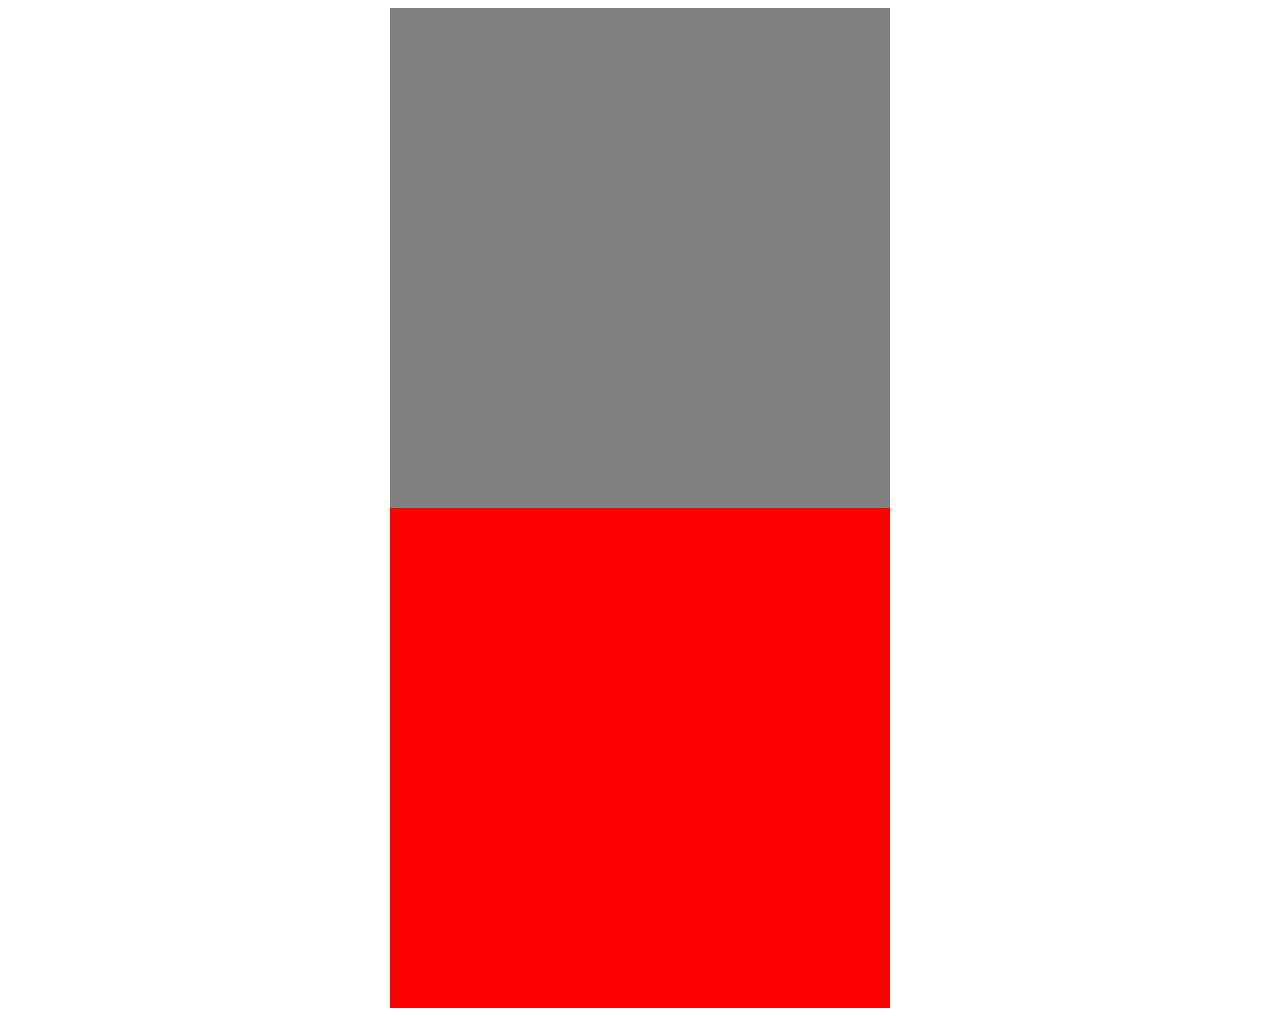
<file: DEMO/index.html>
<!DOCTYPE html>
<html>
<head>
  <meta charset="utf-8">
  <title>Box drawer</title>
  <link rel="stylesheet" href="style.css">

  <script src="http://ajax.googleapis.com/ajax/libs/jquery/1.7.2/jquery.min.js"></script>
  <script src="script.js"></script>
</head>
<body>

<div class="canvas"></div>
<div class="canvas" style="background: red"></div>
</body>
</html>
</file>
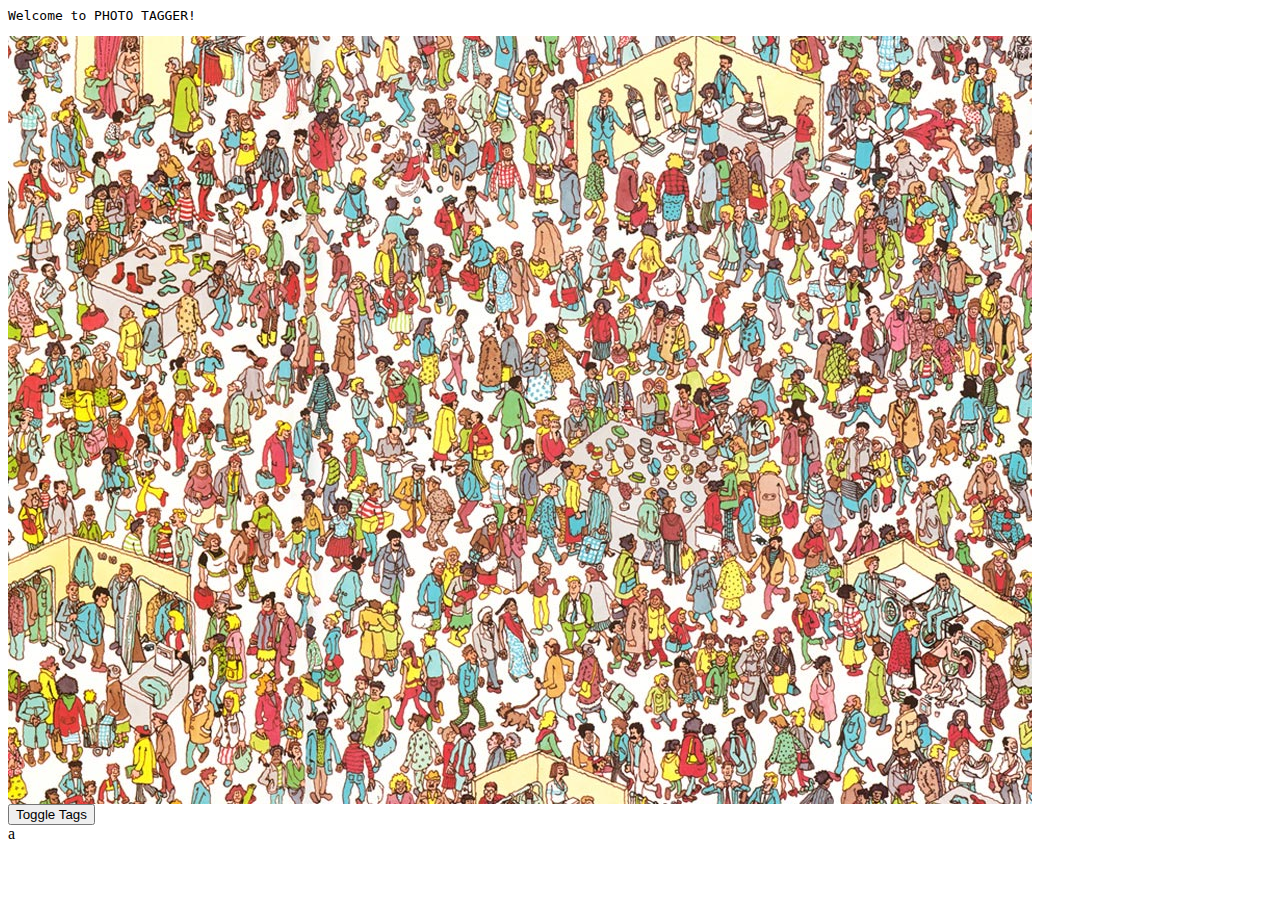
<file: photo_tagger2.html>
<html>
<head>
  <style>

    .box {
      position: absolute;
      width: 100px;
      height: 100px;
      border: 10px solid black;
      border-radius: 20px;
    }

    .target {
    }

    .tagged {
      visibility: visible;
      font-size: 200%;
      text-shadow: 0.1em 0.1em white;
      color: red;
      text-align: center;
    }

    #table {
      position: absolute;
      list-style-type: none;
      padding: 0;
      border-radius: 10px;
    }


    #table li {
      border: 5px solid black;
      background-color: white;
    }

    #table li.hover {
      background-color: black;
      color: white;
    }


    /*.container{
      background-image:url('waldo.jpg');
      width:100%;
      height: 500px;
    }
*/  </style>
</head>

<body>
  <pre>Welcome to PHOTO TAGGER! </pre>

  <div class="container">
    <img id="image" src="./waldo.jpg"/>
  </div>

  <div>
    <ul id="table">
    </ul>
  </div>
  <div class="btn">
    <button>Toggle Tags</button>
  </div>
  <script type="text/javascript" src="./jquery-1.9.1.js"></script>
  <script type="text/javascript" src="./photo_tagger2.js"></script>a
</body>
</html>
</file>
<file: DEMO/style.css>
.canvas {
  margin: auto;

  height: 500px;
  width: 500px;

  background: gray;
}

.square {
  width: 50px;
  height: 50px;

  position: absolute;
}
</file>
